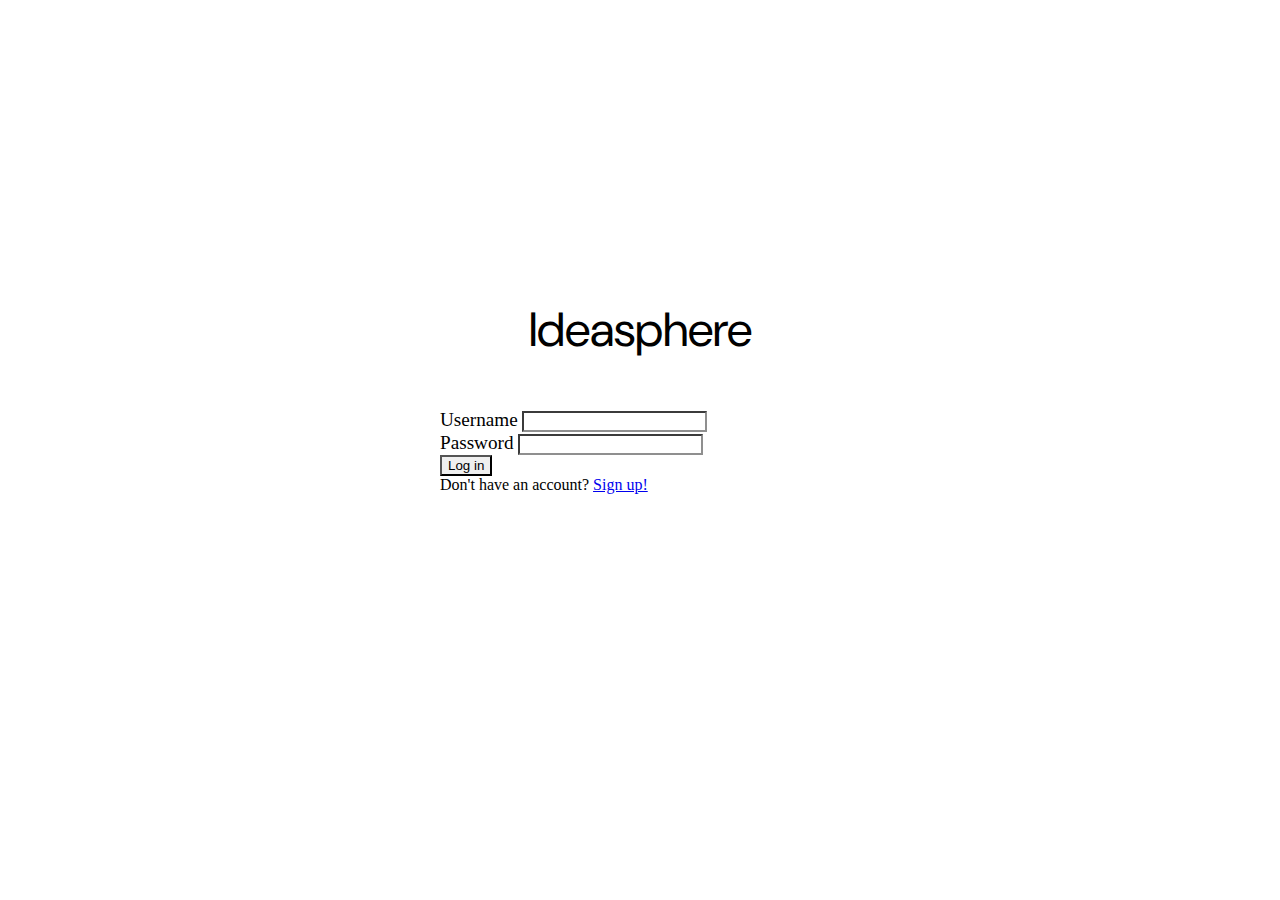
<file: index.html>
<!DOCTYPE html>
<html lang="en">
  <head>
    <meta charset="UTF-8" />
    <meta name="viewport" content="width=device-width, initial-scale=1.0" />
    <title>Login page design</title>

    <!-- bootstrap CDN -->

    <link
      href="https://cdn.jsdelivr.net/npm/bootstrap@5.3.1/dist/css/bootstrap.min.css"
      rel="stylesheet"
      integrity="sha384-4bw+/aepP/YC94hEpVNVgiZdgIC5+VKNBQNGCHeKRQN+PtmoHDEXuppvnDJzQIu9"
      crossorigin="anonymous"
    />

    <!-- google fonts linkovi -->

    <link rel="preconnect" href="https://fonts.googleapis.com" />
    <link rel="preconnect" href="https://fonts.gstatic.com" crossorigin />
    <link
      href="https://fonts.googleapis.com/css2?family=DM+Sans:opsz@9..40&display=swap"
      rel="stylesheet"
    />

    <link rel="stylesheet" href="css/styles.css" />
  </head>
  <body>
    <!-- bootstrap JS CDN -->
    <script
      src="https://cdn.jsdelivr.net/npm/bootstrap@5.3.1/dist/js/bootstrap.bundle.min.js"
      integrity="sha384-HwwvtgBNo3bZJJLYd8oVXjrBZt8cqVSpeBNS5n7C8IVInixGAoxmnlMuBnhbgrkm"
      crossorigin="anonymous"
    ></script>

    <div class="container login-container">
      <div class="login-container-brand-name-box">
        <p class="brand-name">Ideasphere</p>
      </div>

      <div class="d-flex flex-column credentials-container">
        <div class="mb-3">
          <label for="username" class="form-label w-100">Username</label>
          <input type="text" class="form-control input-style" id="username" />
        </div>
        <div class="mb-4">
          <label for="username" class="form-label w-100">Password</label>
          <input
            type="password"
            class="form-control input-style"
            id="password"
          />
        </div>
        <div class="d-flex sign-up-button-box">
          <button class="btn btn-primary button-style w-100" type="button">
            Log in
          </button>
        </div>
        <div class="form-text" id="basic-addon4">Don't have an account? <a href="signUpPage">Sign up!</a></div>
      </div>
    </div>
  </body>
</html>
</file>
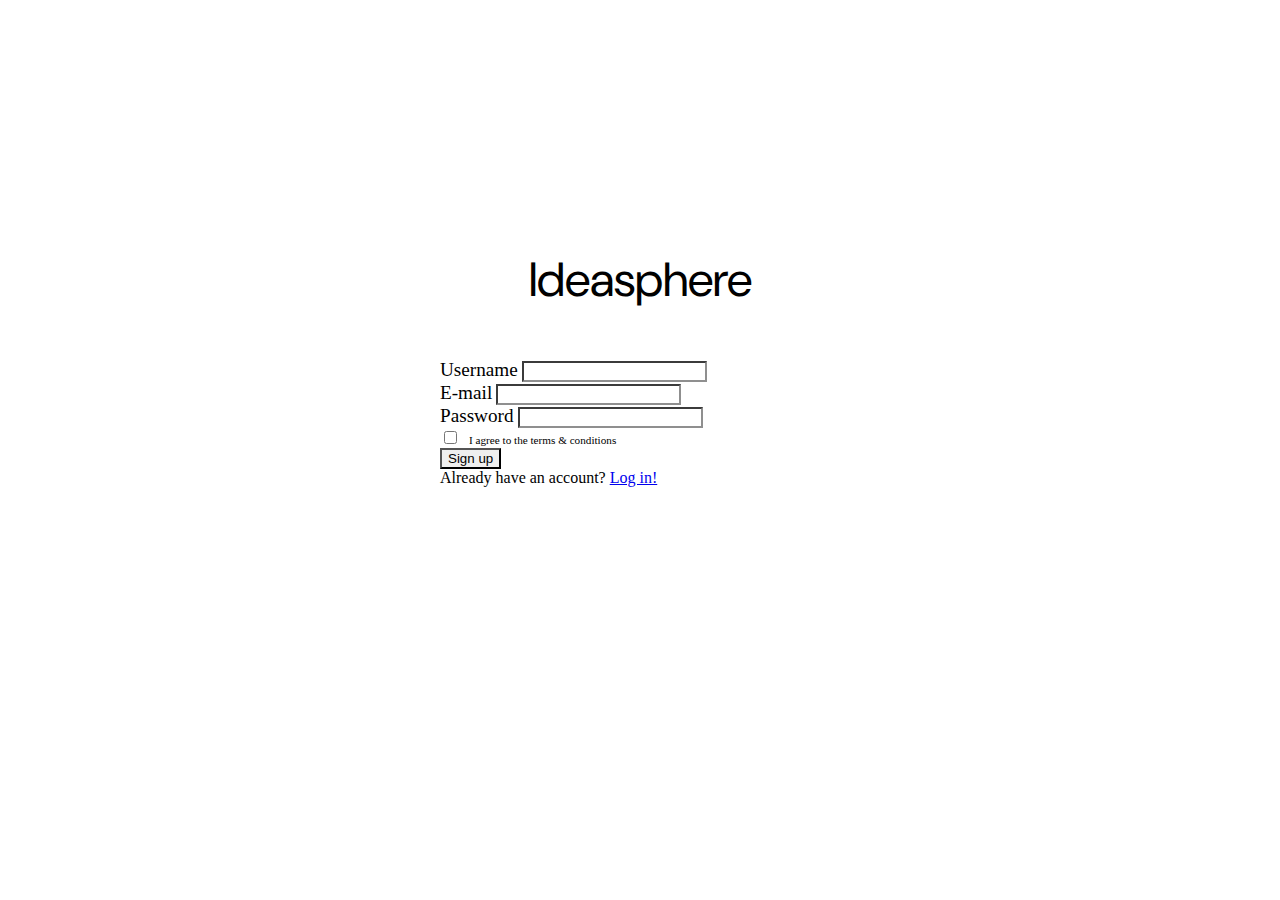
<file: signUpPage.html>
<!DOCTYPE html>
<html lang="en">
  <head>
    <meta charset="UTF-8" />
    <meta name="viewport" content="width=device-width, initial-scale=1.0" />
    <title>Login page design</title>

    <!-- bootstrap CDN -->

    <link
      href="https://cdn.jsdelivr.net/npm/bootstrap@5.3.1/dist/css/bootstrap.min.css"
      rel="stylesheet"
      integrity="sha384-4bw+/aepP/YC94hEpVNVgiZdgIC5+VKNBQNGCHeKRQN+PtmoHDEXuppvnDJzQIu9"
      crossorigin="anonymous"
    />

    <!-- google fonts linkovi -->

    <link rel="preconnect" href="https://fonts.googleapis.com" />
    <link rel="preconnect" href="https://fonts.gstatic.com" crossorigin />
    <link
      href="https://fonts.googleapis.com/css2?family=DM+Sans:opsz@9..40&display=swap"
      rel="stylesheet"
    />

    <link rel="stylesheet" href="css/styles.css" />
  </head>
  <body>
    <!-- bootstrap JS CDN -->
    <script
      src="https://cdn.jsdelivr.net/npm/bootstrap@5.3.1/dist/js/bootstrap.bundle.min.js"
      integrity="sha384-HwwvtgBNo3bZJJLYd8oVXjrBZt8cqVSpeBNS5n7C8IVInixGAoxmnlMuBnhbgrkm"
      crossorigin="anonymous"
    ></script>

    <div class="container sign-up-container">
      <div class="sign-up-container-brand-name-box">
        <p class="brand-name">Ideasphere</p>
      </div>

      <div class="d-flex flex-column credentials-container">
        <div class="mb-3">
          <label for="username" class="form-label w-100">Username</label>
          <input type="text" class="form-control input-style" id="username" />
        </div>
        <div class="mb-3">
          <label for="email" class="form-label w-100">E-mail</label>
          <input type="email" class="form-control input-style" id="email" />
        </div>
        <div class="mb-3">
          <label for="password" class="form-label w-100">Password</label>
          <input
            type="password"
            class="form-control input-style"
            id="password"
          />
        </div>
      </div>
      <div class="d-flex">
        <input
          class="checkbox-styling"
          type="checkbox"
          id="terms-and-conditions"
          name="terms-and-conditions"
        />
        <label class="small-font" for="terms-and-conditions">
          I agree to the terms & conditions</label
        >
      </div>
      <div class="mt-3 d-flex sign-up-button-box">
        <button class="btn btn-primary button-style w-100" type="button">
          Sign up
        </button>
      </div>
      <div class="mt-1 form-text" id="basic-addon4">
        Already have an account? <a href="index.html">Log in!</a>
      </div>
    </div>
  </body>
</html>
</file>
<file: css/styles.css>
body {
    background: url(https://pixabay.com/get/g60dea8e51dcd28f8ff3c6f723870fc61f0732e7c6bbd21bf52ba6cd005605ff5432d06b164dc57218be3d9747cb420ff9bd4e6906772e5e267a73136223e08d6_1920.jpg);
    background-size: 100%;
    background-position-x: left;
    /* background-size: 100%; */
    /* background-color: #355C7D; */
}

p, label {
    font-size: 1.2rem;
}

.input-style {
    border-color: #8f8f8f;
}

.login-container, .sign-up-container {
    border-radius: 15px;
    background-color: #FFF;
    background-color: rgba(255, 255, 255, 0.9);
    position: absolute;
    top: 0;
    bottom: 0;
    left: 0;
    right: 0;
    width: 400px;
    height: 400px;
    margin: auto;
}

.sign-up-container {
    height: 500px;
}

.login-container-brand-name-box, .sign-up-container-brand-name-box {
    margin-top: 1rem;
    text-align: center;
}

.brand-name {
    color: #000;
    font-family: "DM Sans", sans-serif;
    font-size: 3rem;
}

.credentials-container {
    height: auto;
    padding: auto;
}

.small-font {
    font-size: 0.7rem;
}

.checkbox-styling {
    margin-right: 0.5rem;
}

.button-style {
    border-radius: 0;
}

@media only screen and (max-width: 1300px) {
    body {
        background-size: auto;
        background-position-x: center;
    }
}

@media only screen and (max-width: 550px) {

    .login-container {
        width: 350px;
        height: 400px;
        margin: auto;
    }

    .sign-up-container {
        width: 350px;
        height: 480px;
        margin: auto;
    }

    .login-container-brand-name-box, .sign-up-container-brand-name-box {
        margin-top: 1rem;
        text-align: center;
    }
}
</file>
